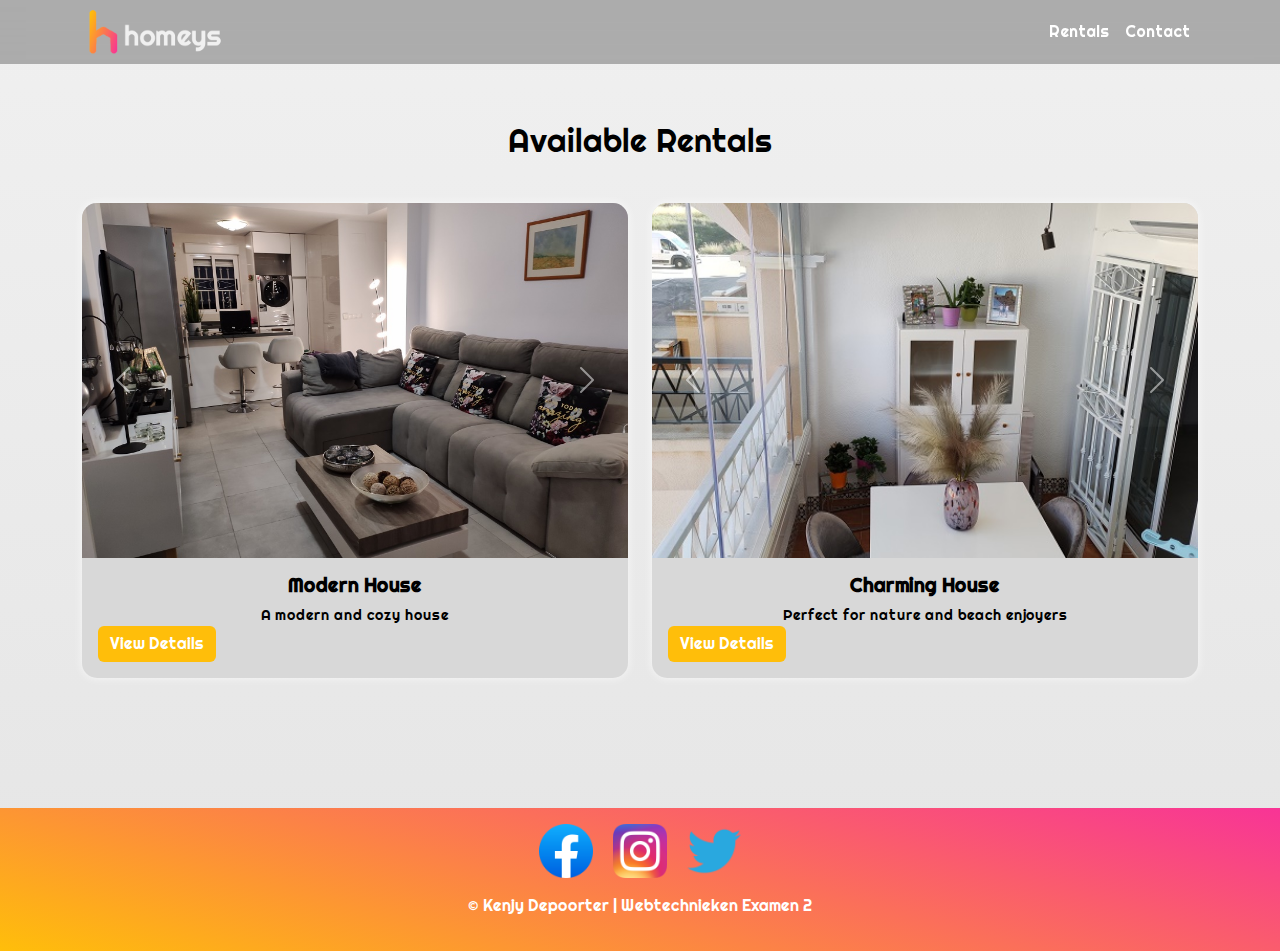
<file: huur.html>
<!DOCTYPE html>
<html>
<head>
  <meta name="viewport" content="width=device-width, initial-scale=1.0">
  <title>Homeys - Rentals</title>
  <link rel="stylesheet" href="css/bootstrap.css">
  <link rel="stylesheet" href="css/style.css">
  <link rel="icon" href="img/homeysLogo.png" type="image/png">
  <link rel="preconnect" href="https://fonts.googleapis.com">
  <link rel="preconnect" href="https://fonts.gstatic.com" crossorigin>
  <link href="https://fonts.googleapis.com/css2?family=Righteous&display=swap" rel="stylesheet">
</head>
<body>
  <nav class="navbar navbar-expand-lg fixed-top">
    <div class="container">
      <a class="nav-link" href="index.html">
        <img src="img/homeysHeader.png" alt="Logo" class="nav-img">
      </a>
      <button class="navbar-toggler" type="button" data-bs-toggle="collapse" data-bs-target="#navbarNav" aria-controls="navbarNav" aria-expanded="false" aria-label="Toggle navigation">
        <span class="navbar-toggler-icon"></span>
      </button>
      <div class="collapse navbar-collapse" id="navbarNav">
        <ul class="navbar-nav ms-auto">
          <li class="nav-item">
            <a class="nav-link text-white" href="huur.html">Rentals</a>
          </li>
          <li class="nav-item">
            <a class="nav-link text-white" href="contact.html">Contact</a>
          </li>
        </ul>
      </div>
    </div>
  </nav>

  <section class="py-6">
    <div class="container">
      <h2 class="text-center mb-3">Available Rentals</h2>
      <div class="row my-2" id="rentalsContainer">
        <!-- Rental card template -->
        <template id="cardTemplate">
          <div class="col-md-6 mb-6 py-11">
            <div class="card">
              <div class="carousel slide" data-bs-ride="carousel">
                <div class="carousel-inner"></div>
                <a class="carousel-control-prev" href="#" role="button" data-bs-slide="prev">
                  <span class="carousel-control-prev-icon" aria-hidden="true"></span>
                  <span class="visually-hidden">Previous</span>
                </a>
                <a class="carousel-control-next" href="#" role="button" data-bs-slide="next">
                  <span class="carousel-control-next-icon" aria-hidden="true"></span>
                  <span class="visually-hidden">Next</span>
                </a>
              </div>
              <div class="card-body">
                <h5 class="card-title"></h5>
                <p class="card-text"></p>
                <button href="#" class="btn btn-primary">View Details</button>
              </div>
            </div>
          </div>
        </template>
      </div>
    </div>
  </section>

  <footer class="bg-dark text-white text-center py-3">
    <div class="container d-flex align-items-center justify-content-center">
      <div class="social-icons">
        <a href="https://www.facebook.com" target="_blank"><img src="img/facebook.png" alt="Facebook"></a>
        <a href="https://www.instagram.com" target="_blank"><img src="img/instagram.png" alt="Instagram"></a>
        <a href="https://www.twitter.com" target="_blank"><img src="img/twitter.png" alt="Twitter"></a>
      </div>
    </div>
    <div class="container d-flex align-items-center justify-content-center py-3">
      <p class="text-footer">&copy; Kenjy Depoorter | Webtechnieken Examen 2</p>
    </div>
  </footer>

  <script src="https://cdn.jsdelivr.net/npm/bootstrap@5.3.0/dist/js/bootstrap.bundle.min.js"></script>
  <script src="js/huur.js"></script>
</body>
</html>
</file>
<file: css/style.css>
html,
body {
    background: linear-gradient(to bottom, #f0f0f0, #e5e5e5);
    color: #000;
    font-family: 'Righteous', cursive;
}

::-webkit-scrollbar {
    width: 10px;
    height: 10px;
}

::-webkit-scrollbar-track {
    background-color: #e0e0e0;
}

::-webkit-scrollbar-thumb {
    background-color: #939393;
    border-radius: 5px;
}

::-webkit-scrollbar-thumb:hover {
    background-color: #b7b7b7;
}

nav {
    backdrop-filter: blur(30px);
    background-color: rgba(0, 0, 0, 0.284);
}

header {
    width: 100%;
    height: 100vh;
    background-size: cover;
    background-position: center;
    display: flex;
    align-items: center;
    justify-content: center;
    color: #f0f0f0;
}

footer {
    background-image: linear-gradient(15deg, #ffbe0a, #f83496);
    height: 143px;
}

.bg-primary {
    background-image: linear-gradient(15deg, #ffbe0a, #f83496);
}

.contactText {
    border-radius: 15px;
}

.home-header {
    background-image: url(../img/homeImage.jpg);
}

.contact-header {
    height: 85.5vh;
    background-image: url(../img/contactImage.png);
}

.contactContent {
    background: linear-gradient(to bottom, #f0f0f0, #e5e5e5);
    color: #000;
    border-radius: 15px;
    padding: 2rem;

}

.formMargin {
    margin-bottom: 10px;
}

.py-11 {
    padding-top: 0.2vh;
}

.py-6 {
    padding-top: 7.6rem !important;
    padding-bottom: 7.6rem !important;
}

.py-7 {
    padding-top: 10rem !important;
    padding-bottom: 10rem !important;
}

.nav-img {
    width: 144px;
    height: 48px;
}

.homeBorder {
    backdrop-filter: blur(50px);
    background-color: rgba(46, 46, 46, 0.308);
    border-radius: 15px;
}

.btn {
    background-image: linear-gradient(65deg, #ffbe0a, #ffbe0a);
    border: none;
    z-index: 1;
    position: relative;
    overflow: hidden;
    transition: color 0.3s ease;
}

.btn:after {
    position: absolute;
    content: "";
    width: 100%;
    height: 0;
    top: 0;
    left: 0;
    z-index: -1;
    border-radius: 5px;
    background-color: #e7ab07;
    background-image: linear-gradient(65deg, #f83496, #f83496);
    transition: all 0.4s ease;
}

.btn:hover:after {
    top: auto;
    bottom: 0;
    height: 100%;
}

.btn:active {
    transform: scale(0.95);
}

section {
    height: 100%;
}

.carousel-item img {
    height: 39.4vh;
    object-fit: cover;
}

.card {
    position: relative;
    overflow: hidden;
    border-radius: 15px;
    border: none;
    background-color: #d8d8d8;
    box-shadow: 0 0 10px rgba(255, 255, 255, 0.7);
    transition: transform 0.3s ease;
}

.card:hover {
    transform: scale(1.05);
}

.cardhome:active {
    transform: scale(1.02);
}

.card:hover::before {
    content: "";
    position: absolute;
    top: 0;
    left: 0;
    width: 100%;
    height: 100%;
    background-color: rgba(255, 255, 255, 0.26);
    transition: opacity 0.3s ease;
    z-index: 1;
}

.card-link {
    text-decoration: none;
}

.card:hover .card-body {
    z-index: 2;
}

.card .card-body {
    padding: 1rem;
    position: relative;
    z-index: 1;
}

.card .card-body h5.card-title,
.card .card-body p.card-text {
    margin: 0;
    text-align: center;
    color: #000;
}

.card .card-body h5.card-title {
    font-size: 1.2rem;
    font-weight: bold;
    margin-bottom: 0.5rem;
}

.card .card-body p.card-text {
    font-size: 0.9rem;
}

.card .card-img-top {
    object-fit: cover;
    height: 384px;
}

.social-icons {
    display: flex;
    justify-content: center;
}

.social-icons a {
    margin: 0 10px;
}

.social-icons img {
    width: 54px;
    height: 54px;
    object-fit: cover;
    transition: transform 0.3s ease;
}

.social-icons img:hover {
    transform: scale(1.15);
}

.text-footer {
    margin: 0;
}

.saleBorder {
    margin-bottom: 25px;
}

.lastBottom {
    margin-bottom: 100px;
}

@media (min-width: 440px) {
    .container-sm,
    .container {
        max-width: 420px;
    }
    .py-11 {
        padding-top: 3vh;
    }
}

@media (min-width: 576px) {
    .container-sm,
    .container {
        max-width: 540px;
    }
    .py-11 {
        padding-top: 3vh;
    }
}

@media (min-width: 768px) {
    .container-md,
    .container-sm,
    .container {
        max-width: 720px;
    }
}

@media (min-width: 992px) {
    .container-lg,
    .container-md,
    .container-sm,
    .container {
        max-width: 960px;
    }
}

@media (min-width: 1200px) {
    .container-xl,
    .container-lg,
    .container-md,
    .container-sm,
    .container {
        max-width: 1140px;
    }
}

@media (min-width: 1400px) {
    .container-xxl,
    .container-xl,
    .container-lg,
    .container-md,
    .container-sm,
    .container {
        max-width: 1320px;
    }
}

/* Adjust the height of contact-header for smaller screens */
@media (max-width: 767px) {
    .contact-header {
      height: auto;
      padding-top: 80px;
      padding-bottom: 80px;
    }
  }
  
  /* Center align the contact form on smaller screens */
  @media (max-width: 991px) {
    .contact-form-wrapper {
      position: static;
      transform: none;
      width: auto;
    }
  }
  
  /* Add padding to the form elements on smaller screens */
  @media (max-width: 575px) {
    .formMargin {
      margin-bottom: 15p    x;
    }
  }
  
  /* Adjust the font size of form labels on smaller screens */
  @media (max-width: 440px) {
    .form-group h5 {
      font-size: 1rem;
    }
  }

  /* Adjust the height of header for smaller screens */
  @media (max-height: 600px) {
  .contact-header {
      height: 500px;
    }
  .home-header {
    height: 500px;
  }
}

/* Adjust the height of header for smaller screens */
@media (max-height: 800px) {
    .contact-header {
        height: 1000px;
      }
      .home-header {
        height: 1000px;
      }
  }
</file>
